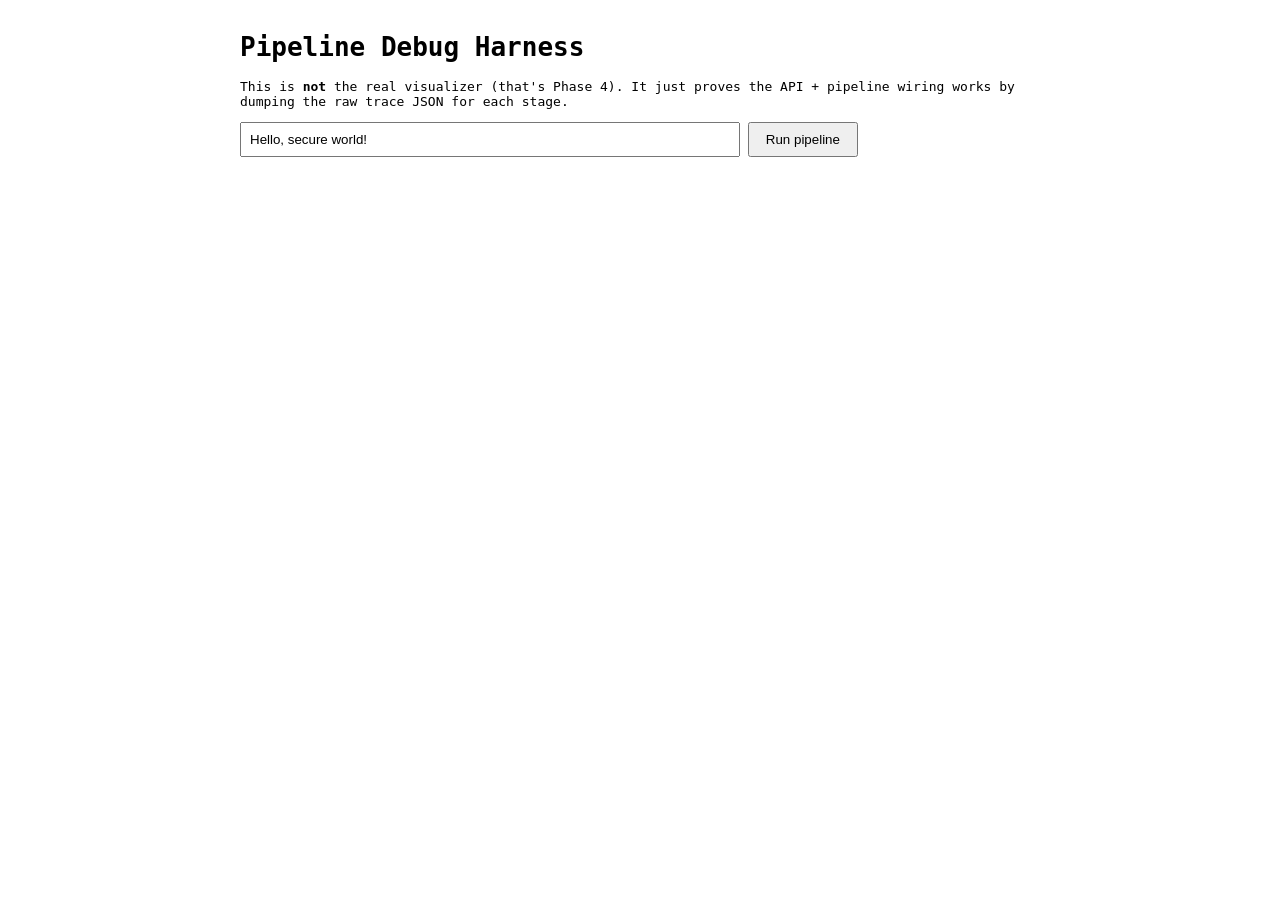
<file: viz/index.html>
<!DOCTYPE html>
<html lang="en">
<head>
<meta charset="UTF-8" />
<title>Pipeline Debug Harness (Phase 1)</title>
<style>
  body { font-family: monospace; max-width: 800px; margin: 2rem auto; }
  input { width: 60%; padding: 0.5rem; }
  button { padding: 0.5rem 1rem; }
  .stage { border: 1px solid #ccc; margin: 0.5rem 0; padding: 0.5rem; }
  .stage h3 { margin: 0 0 0.25rem 0; }
  pre { background: #f5f5f5; padding: 0.5rem; overflow-x: auto; }
</style>
</head>
<body>
  <h1>Pipeline Debug Harness</h1>
  <p>
    This is <strong>not</strong> the real visualizer (that's Phase 4).
    It just proves the API + pipeline wiring works by dumping the raw
    trace JSON for each stage.
  </p>

  <input id="msg" value="Hello, secure world!" />
  <button onclick="runPipeline()">Run pipeline</button>

  <div id="summary"></div>
  <div id="stages"></div>

<script>
async function runPipeline() {
  const message = document.getElementById('msg').value;
  const res = await fetch('/run', {
    method: 'POST',
    headers: { 'Content-Type': 'application/json' },
    body: JSON.stringify({ message })
  });
  const data = await res.json();

  document.getElementById('summary').innerHTML = `
    <p><strong>Original:</strong> ${data.original_message}</p>
    <p><strong>Final:</strong> ${data.final_output}</p>
    <p><strong>Recovered correctly:</strong> ${data.recovered_correctly}</p>
  `;

  const stagesDiv = document.getElementById('stages');
  stagesDiv.innerHTML = '';
  data.traces.forEach((t, i) => {
    const div = document.createElement('div');
    div.className = 'stage';
    div.innerHTML = `
      <h3>${i + 1}. ${t.stage_name}</h3>
      <pre>${JSON.stringify(t, null, 2)}</pre>
    `;
    stagesDiv.appendChild(div);
  });
}
</script>
</body>
</html>
</file>
